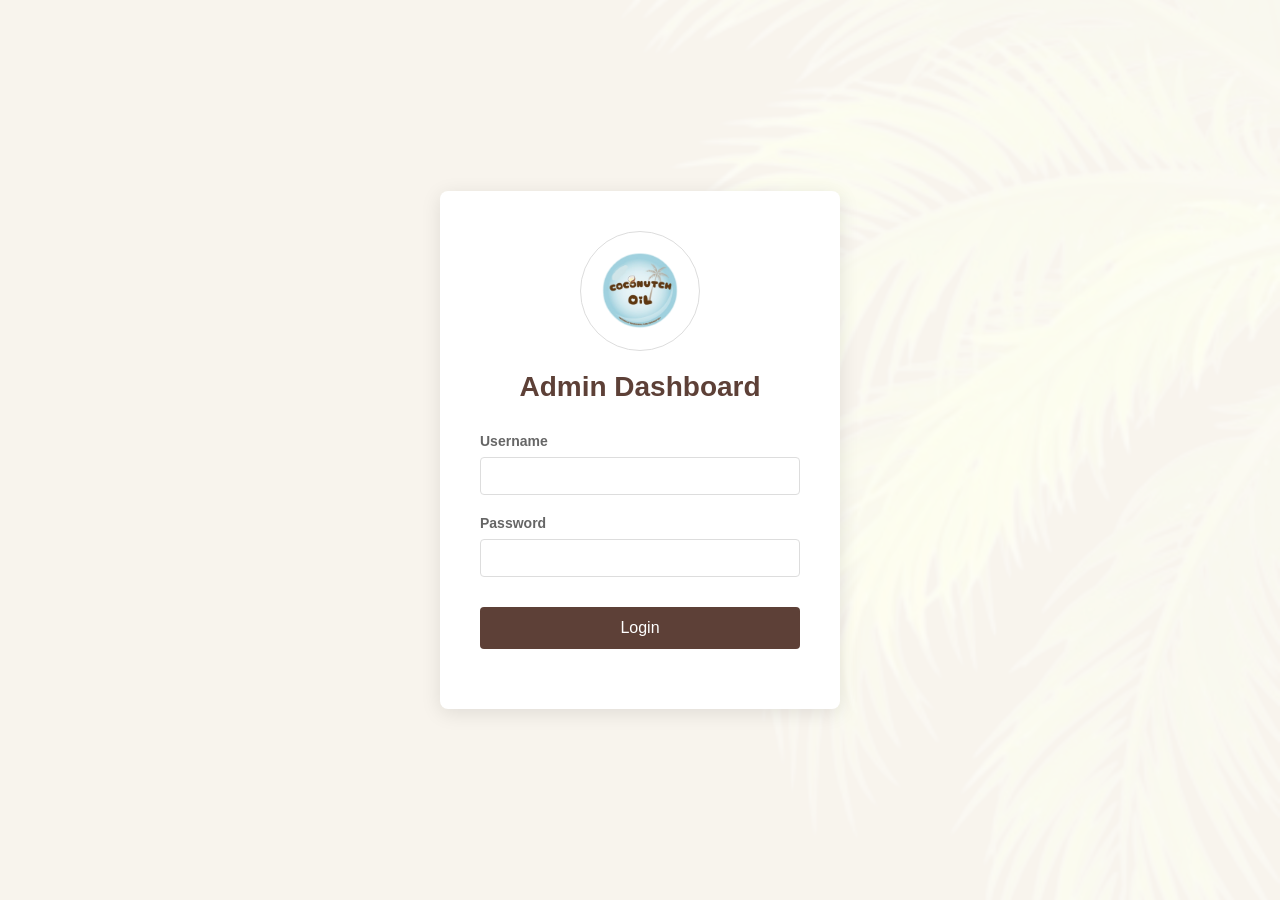
<file: index.html>
<!DOCTYPE html>
<html lang="en">
<head>
    <meta charset="UTF-8">
    <meta name="viewport" content="width=device-width, initial-scale=1.0">
    <title>Coconutch Oil - Admin Login</title>
    <link rel="stylesheet" href="admin-styles.css">
</head>
<body class="login-body">
    <div class="login-container">
        <div class="login-logo">
            <img src="images/coconutch-logo.png" alt="Coconutch Oil Logo">
        </div>
        <h1>Admin Dashboard</h1>
        <form id="login-form" class="login-form">
            <div class="form-group">
                <label for="username">Username</label>
                <input type="text" id="username" name="username" required>
            </div>
            <div class="form-group">
                <label for="password">Password</label>
                <input type="password" id="password" name="password" required>
            </div>
            <div class="form-group">
                <button type="submit" class="login-btn">Login</button>
            </div>
            <p id="login-error" class="error-message"></p>
        </form>
    </div>

    <script src="admin-script.js"></script>
</body>
</html>
</file>
<file: admin-styles.css>
/* Admin Dashboard Styles */
* {
    margin: 0;
    padding: 0;
    box-sizing: border-box;
    font-family: Arial, sans-serif;
}

body {
    background-color: #f8f4ed;
    min-height: 100vh;
    color: #333;
}

/* Login Page Styles */
.login-body {
    display: flex;
    align-items: center;
    justify-content: center;
    min-height: 100vh;
    background-color: #f8f4ed;
    background-image: url('../images/coconut-bg.jpg');
    background-size: cover;
    background-position: center;
    background-blend-mode: overlay;
}

.login-container {
    background-color: white;
    width: 100%;
    max-width: 400px;
    padding: 40px;
    border-radius: 8px;
    box-shadow: 0 4px 20px rgba(0, 0, 0, 0.1);
    text-align: center;
}

.login-logo {
    width: 120px;
    height: 120px;
    margin: 0 auto 20px;
    border-radius: 50%;
    overflow: hidden;
    display: flex;
    justify-content: center;
    align-items: center;
    background-color: white;
    border: 1px solid #ddd;
}

.login-logo img {
    width: 80%;
    height: auto;
}

.login-container h1 {
    color: #5d4037;
    margin-bottom: 30px;
    font-size: 28px;
}

.login-form .form-group {
    margin-bottom: 20px;
    text-align: left;
}

.login-form label {
    display: block;
    margin-bottom: 8px;
    color: #5d4037;
    font-weight: 600;
}

.login-form input {
    width: 100%;
    padding: 12px;
    border: 1px solid #ddd;
    border-radius: 4px;
    font-size: 16px;
}

.login-btn {
    background-color: #5d4037;
    color: white;
    border: none;
    padding: 12px 0;
    border-radius: 4px;
    cursor: pointer;
    font-size: 16px;
    width: 100%;
    margin-top: 10px;
    transition: all 0.3s ease;
}

.login-btn:hover {
    background-color: #8B6914;
}

.error-message {
    color: #e74c3c;
    margin-top: 15px;
    font-size: 14px;
}

/* Dashboard Styles */
.admin-container {
    display: flex;
    min-height: 100vh;
}

/* Sidebar */
.sidebar {
    width: 250px;
    background-color: #5d4037;
    color: white;
    padding: 30px 0;
    display: flex;
    flex-direction: column;
    height: 100vh;
    position: fixed;
    left: 0;
    top: 0;
    z-index: 10;
}

.sidebar .logo-container {
    width: 100px;
    height: 100px;
    margin: 0 auto 20px;
    border-radius: 50%;
    overflow: hidden;
    background-color: white;
    display: flex;
    justify-content: center;
    align-items: center;
    border: 1px solid #ddd;
}

.sidebar .logo {
    width: 80%;
    height: auto;
}

.admin-info {
    text-align: center;
    padding: 15px;
    border-bottom: 1px solid rgba(255, 255, 255, 0.1);
    margin-bottom: 20px;
}

.admin-info p {
    font-size: 14px;
    font-weight: 500;
}

.admin-info span {
    font-weight: 700;
}

.admin-nav {
    flex-grow: 1;
}

.admin-nav ul {
    list-style: none;
}

.admin-nav ul li {
    padding: 0;
    margin-bottom: 5px;
}

.admin-nav ul li a {
    color: white;
    text-decoration: none;
    padding: 12px 25px;
    display: block;
    transition: all 0.3s;
    font-size: 16px;
}

.admin-nav ul li a:hover, .admin-nav ul li a.active {
    background-color: rgba(255, 255, 255, 0.1);
    border-left: 4px solid #f8c471;
}

.sidebar-footer {
    padding: 20px;
    border-top: 1px solid rgba(255, 255, 255, 0.1);
}

.logout-btn {
    background-color: rgba(255, 255, 255, 0.1);
    color: white;
    border: none;
    padding: 10px 0;
    width: 100%;
    border-radius: 4px;
    cursor: pointer;
    font-size: 14px;
    transition: all 0.3s;
}

.logout-btn:hover {
    background-color: rgba(255, 255, 255, 0.2);
}

/* Main Content */
.main-content {
    flex-grow: 1;
    margin-left: 250px;
    padding: 30px;
    transition: all 0.3s;
}

.admin-header {
    display: flex;
    justify-content: space-between;
    align-items: center;
    margin-bottom: 30px;
    padding-bottom: 15px;
    border-bottom: 1px solid #ddd;
}

.admin-header h1 {
    color: #5d4037;
    font-size: 24px;
}

.header-actions {
    display: flex;
    align-items: center;
}

#current-date {
    font-size: 14px;
    color: #666;
}

/* Dashboard Stats */
.dashboard-stats {
    display: grid;
    grid-template-columns: repeat(auto-fit, minmax(220px, 1fr));
    gap: 20px;
    margin-bottom: 30px;
}

.stat-card {
    background-color: white;
    border-radius: 8px;
    padding: 20px;
    box-shadow: 0 2px 10px rgba(0, 0, 0, 0.05);
    display: flex;
    align-items: center;
}

.stat-icon {
    font-size: 30px;
    margin-right: 15px;
    padding: 15px;
    border-radius: 50%;
    background-color: #f8f4ed;
}

.orders-icon {
    color: #e74c3c;
    background-color: rgba(231, 76, 60, 0.1);
}

.revenue-icon {
    color: #2ecc71;
    background-color: rgba(46, 204, 113, 0.1);
}

.customers-icon {
    color: #3498db;
    background-color: rgba(52, 152, 219, 0.1);
}

.products-icon {
    color: #f39c12;
    background-color: rgba(243, 156, 18, 0.1);
}

.stat-info h3 {
    font-size: 14px;
    color: #666;
    margin-bottom: 5px;
}

.stat-number {
    font-size: 24px;
    font-weight: 700;
    color: #333;
    margin: 0;
}

.stat-label {
    font-size: 12px;
    color: #999;
    margin: 0;
}

/* Dashboard Tables */
.dashboard-tables {
    display: grid;
    grid-template-columns: 1fr 1fr;
    gap: 30px;
}

@media (max-width: 992px) {
    .dashboard-tables {
        grid-template-columns: 1fr;
    }
}

.recent-orders, .top-products {
    background-color: white;
    border-radius: 8px;
    padding: 20px;
    box-shadow: 0 2px 10px rgba(0, 0, 0, 0.05);
}

.recent-orders h2, .top-products h2 {
    font-size: 18px;
    margin-bottom: 20px;
    color: #5d4037;
}

.admin-table {
    width: 100%;
    border-collapse: collapse;
}

.admin-table th, .admin-table td {
    padding: 12px 15px;
    text-align: left;
    border-bottom: 1px solid #eee;
}

.admin-table th {
    font-weight: 600;
    color: #666;
    font-size: 14px;
}

.admin-table tbody tr:hover {
    background-color: #f9f9f9;
}

.status-badge {
    padding: 5px 10px;
    border-radius: 30px;
    font-size: 12px;
    font-weight: 600;
}

.pending {
    background-color: #fff3cd;
    color: #856404;
}

.processing {
    background-color: #cce5ff;
    color: #004085;
}

.shipped {
    background-color: #d1ecf1;
    color: #0c5460;
}

.delivered {
    background-color: #d4edda;
    color: #155724;
}

.canceled {
    background-color: #f8d7da;
    color: #721c24;
}

.active {
    background-color: #d4edda;
    color: #155724;
}

.inactive {
    background-color: #f8d7da;
    color: #721c24;
}

.action-btn {
    padding: 5px 10px;
    border-radius: 4px;
    font-size: 12px;
    font-weight: 600;
    cursor: pointer;
    border: none;
    background-color: #f0f0f0;
    color: #333;
    transition: all 0.3s;
}

.action-btn:hover {
    background-color: #e0e0e0;
}

.edit-btn {
    background-color: #e3f2fd;
    color: #1976d2;
}

.edit-btn:hover {
    background-color: #bbdefb;
}

.delete-btn {
    background-color: #ffebee;
    color: #c62828;
}

.delete-btn:hover {
    background-color: #ffcdd2;
}

.view-btn {
    background-color: #e8f5e9;
    color: #2e7d32;
}

.view-btn:hover {
    background-color: #c8e6c9;
}

.table-footer {
    display: flex;
    justify-content: flex-end;
    margin-top: 15px;
}

.view-all-btn {
    background-color: transparent;
    color: #5d4037;
    border: 1px solid #5d4037;
    padding: 8px 15px;
    border-radius: 4px;
    cursor: pointer;
    font-size: 12px;
    font-weight: 600;
    transition: all 0.3s;
}

.view-all-btn:hover {
    background-color: #5d4037;
    color: white;
}

/* Top Products Chart */
.product-charts {
    display: flex;
    justify-content: space-between;
    height: 220px;
    align-items: flex-end;
    margin-top: 30px;
}

.product-chart-item {
    display: flex;
    flex-direction: column;
    align-items: center;
    width: 22%;
}

.product-bar {
    width: 80%;
    background-color: #5d4037;
    border-radius: 4px 4px 0 0;
    position: relative;
    min-height: 30px;
    display: flex;
    justify-content: center;
    padding-top: 8px;
}

.product-percentage {
    color: white;
    font-size: 12px;
    font-weight: 600;
}

.product-name {
    margin-top: 10px;
    font-size: 12px;
    text-align: center;
    color: #666;
    font-weight: 600;
}

/* Content Sections */
.content-section {
    display: none;
}

.content-section.active {
    display: block;
}

/* Section Headers */
.section-header {
    display: flex;
    justify-content: space-between;
    align-items: center;
    margin-bottom: 20px;
}

.section-header h2 {
    color: #5d4037;
    font-size: 24px;
}

.primary-btn {
    background-color: #5d4037;
    color: white;
    border: none;
    padding: 10px 20px;
    border-radius: 4px;
    cursor: pointer;
    font-size: 14px;
    font-weight: 600;
    transition: all 0.3s;
}

.primary-btn:hover {
    background-color: #8B6914;
}

/* Search and Filter */
.search-filter {
    display: flex;
    margin-bottom: 20px;
    gap: 15px;
}

.search-filter input, .search-filter select {
    padding: 10px;
    border: 1px solid #ddd;
    border-radius: 4px;
    font-size: 14px;
}

.search-filter input {
    flex-grow: 1;
}

.search-filter select {
    width: 150px;
}

/* Product Thumbnails */
.product-thumbnail {
    width: 50px;
    height: 50px;
    object-fit: cover;
    border-radius: 4px;
}

/* Status Select */
.status-select {
    padding: 5px;
    border-radius: 4px;
    border: 1px solid #ddd;
    width: 100%;
}

/* Settings Section */
.settings-container {
    display: grid;
    grid-template-columns: 1fr 1fr;
    gap: 30px;
}

@media (max-width: 992px) {
    .settings-container {
        grid-template-columns: 1fr;
    }
}

.settings-card {
    background-color: white;
    border-radius: 8px;
    padding: 20px;
    box-shadow: 0 2px 10px rgba(0, 0, 0, 0.05);
}

.settings-card h3 {
    color: #5d4037;
    font-size: 18px;
    margin-bottom: 20px;
    padding-bottom: 10px;
    border-bottom: 1px solid #eee;
}

.form-group {
    margin-bottom: 15px;
}

.form-group label {
    display: block;
    margin-bottom: 8px;
    color: #666;
    font-weight: 600;
    font-size: 14px;
}

.form-group input, .form-group select, .form-group textarea {
    width: 100%;
    padding: 10px;
    border: 1px solid #ddd;
    border-radius: 4px;
    font-size: 14px;
}

.form-group textarea {
    resize: vertical;
    min-height: 100px;
}

.save-btn {
    background-color: #5d4037;
    color: white;
    border: none;
    padding: 10px 20px;
    border-radius: 4px;
    cursor: pointer;
    font-size: 14px;
    font-weight: 600;
    transition: all 0.3s;
}

.save-btn:hover {
    background-color: #8B6914;
}

/* Modal Styles */
.modal {
    display: none;
    position: fixed;
    z-index: 1000;
    left: 0;
    top: 0;
    width: 100%;
    height: 100%;
    background-color: rgba(0, 0, 0, 0.5);
    overflow: auto;
}

.modal-content {
    background-color: white;
    margin: 5% auto;
    padding: 30px;
    border-radius: 8px;
    width: 80%;
    max-width: 700px;
    box-shadow: 0 5px 15px rgba(0, 0, 0, 0.1);
    position: relative;
}

.close-button {
    position: absolute;
    top: 10px;
    right: 20px;
    font-size: 28px;
    font-weight: bold;
    color: #aaa;
    cursor: pointer;
}

.close-button:hover {
    color: #333;
}

.modal-content h2 {
    color: #5d4037;
    margin-bottom: 20px;
}

.form-actions {
    display: flex;
    justify-content: flex-end;
    gap: 15px;
    margin-top: 20px;
}

.cancel-btn {
    background-color: #f0f0f0;
    color: #333;
    border: none;
    padding: 10px 20px;
    border-radius: 4px;
    cursor: pointer;
    font-size: 14px;
    font-weight: 600;
    transition: all 0.3s;
}

.cancel-btn:hover {
    background-color: #e0e0e0;
}

/* Image Preview */
.image-preview {
    width: 100%;
    height: 150px;
    border: 1px dashed #ddd;
    border-radius: 4px;
    margin-top: 10px;
    display: flex;
    justify-content: center;
    align-items: center;
    background-color: #f9f9f9;
    position: relative;
}

.image-preview img {
    max-width: 100%;
    max-height: 100%;
    object-fit: contain;
}

/* Order Details */
.order-info, .customer-info {
    margin-bottom: 20px;
}

.customer-info h3, .order-items h3 {
    color: #5d4037;
    font-size: 16px;
    margin-bottom: 15px;
}

.order-items-table {
    width: 100%;
    border-collapse: collapse;
    margin-bottom: 20px;
}

.order-items-table th, .order-items-table td {
    padding: 12px 15px;
    text-align: left;
    border-bottom: 1px solid #eee;
}

.order-items-table tfoot td {
    text-align: right;
}

.order-actions {
    display: flex;
    justify-content: flex-end;
    gap: 15px;
    margin-top: 20px;
}

/* Responsive Adjustments */
@media (max-width: 768px) {
    .sidebar {
        width: 0;
        overflow: hidden;
    }
    
    .main-content {
        margin-left: 0;
    }
    
    .admin-header {
        position: relative;
    }
    
    .menu-toggle {
        display: block;
    }
    
    .sidebar.open {
        width: 250px;
    }
    
    .dashboard-stats {
        grid-template-columns: 1fr;
    }
    
    .dashboard-tables, .settings-container {
        grid-template-columns: 1fr;
    }
    
    .modal-content {
        width: 95%;
        padding: 20px;
    }
}

/* Text alignment utilities */
.text-right {
    text-align: right;
}

.text-center {
    text-align: center;
}
</file>
